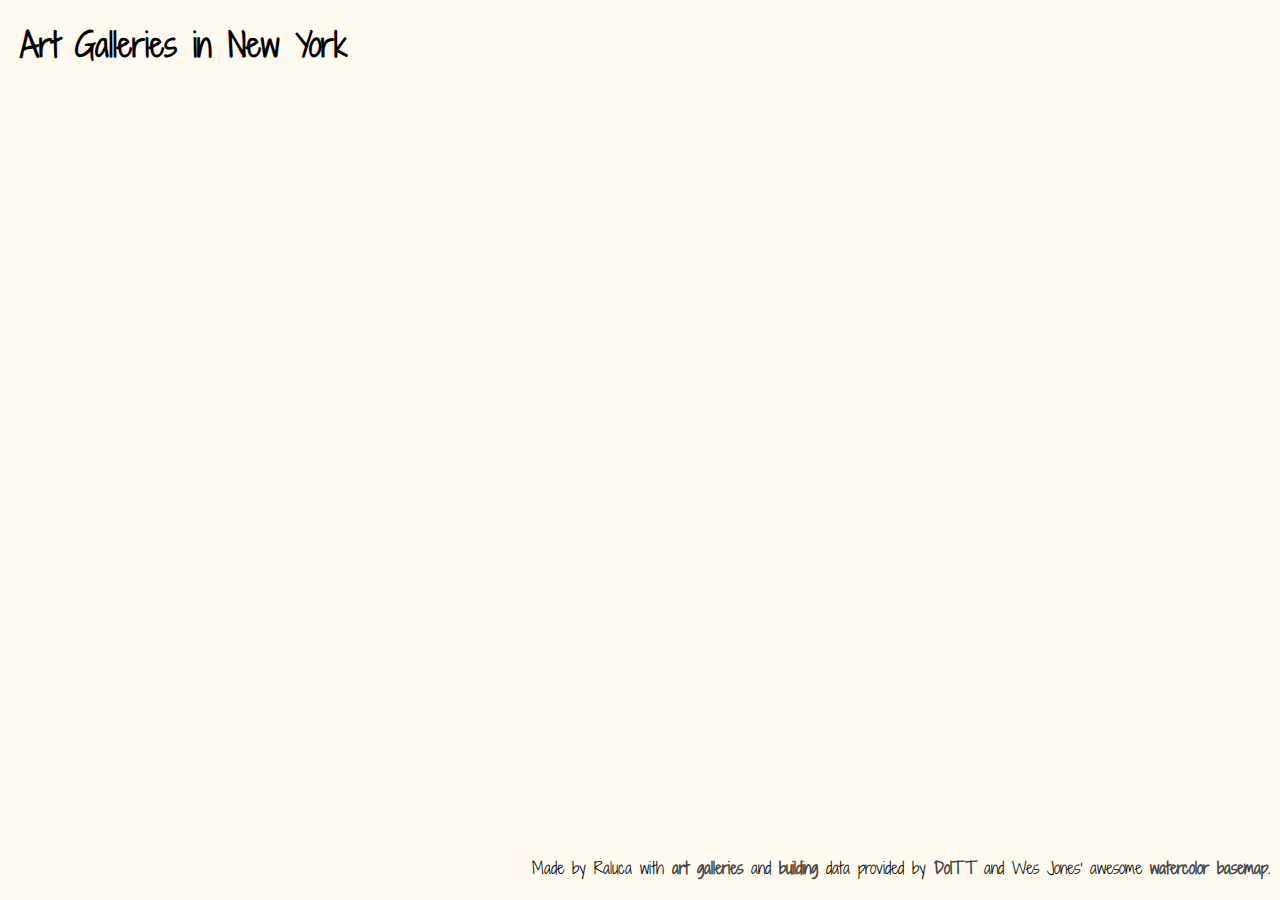
<file: js-api-demos/index.html>
<!DOCTYPE html>
<html>
  <head>
    <meta charset="utf-8" />
    <meta name="viewport" content="initial-scale=1" />
    <title>Art Galleries in New York</title>
    <link href="https://fonts.googleapis.com/css?family=Shadows+Into+Light+Two" rel="stylesheet" />
    <link rel="stylesheet" href="https://js.arcgis.com/4.26/esri/css/main.css" />
    <link rel="stylesheet" href="custom.css" />
    <script src="https://js.arcgis.com/4.26/"></script>
    <script src="main.js"></script>
  </head>

  <body>
    <div id="viewDiv"></div>
    <header>
      <h1>Art Galleries in New York</h1>
    </header>
    <footer>
      Made by Raluca with
      <a href="https://data.cityofnewyork.us/Recreation/New-York-City-Art-Galleries/tgyc-r5jh/data" target="_blank"
        >art galleries</a
      >
      and <a href="http://www1.nyc.gov/site/doitt/initiatives/3d-building.page" target="_blank">building</a> data
      provided by <a href="http://www1.nyc.gov/site/doitt/index.page" target="_blank">DoITT</a> and Wes Jones' awesome
      <a href="https://www.esri.com/arcgis-blog/products/product/mapping/watercolour-map/" target="_blank"
        >watercolor basemap</a
      >.
    </footer>
  </body>
</html>
</file>
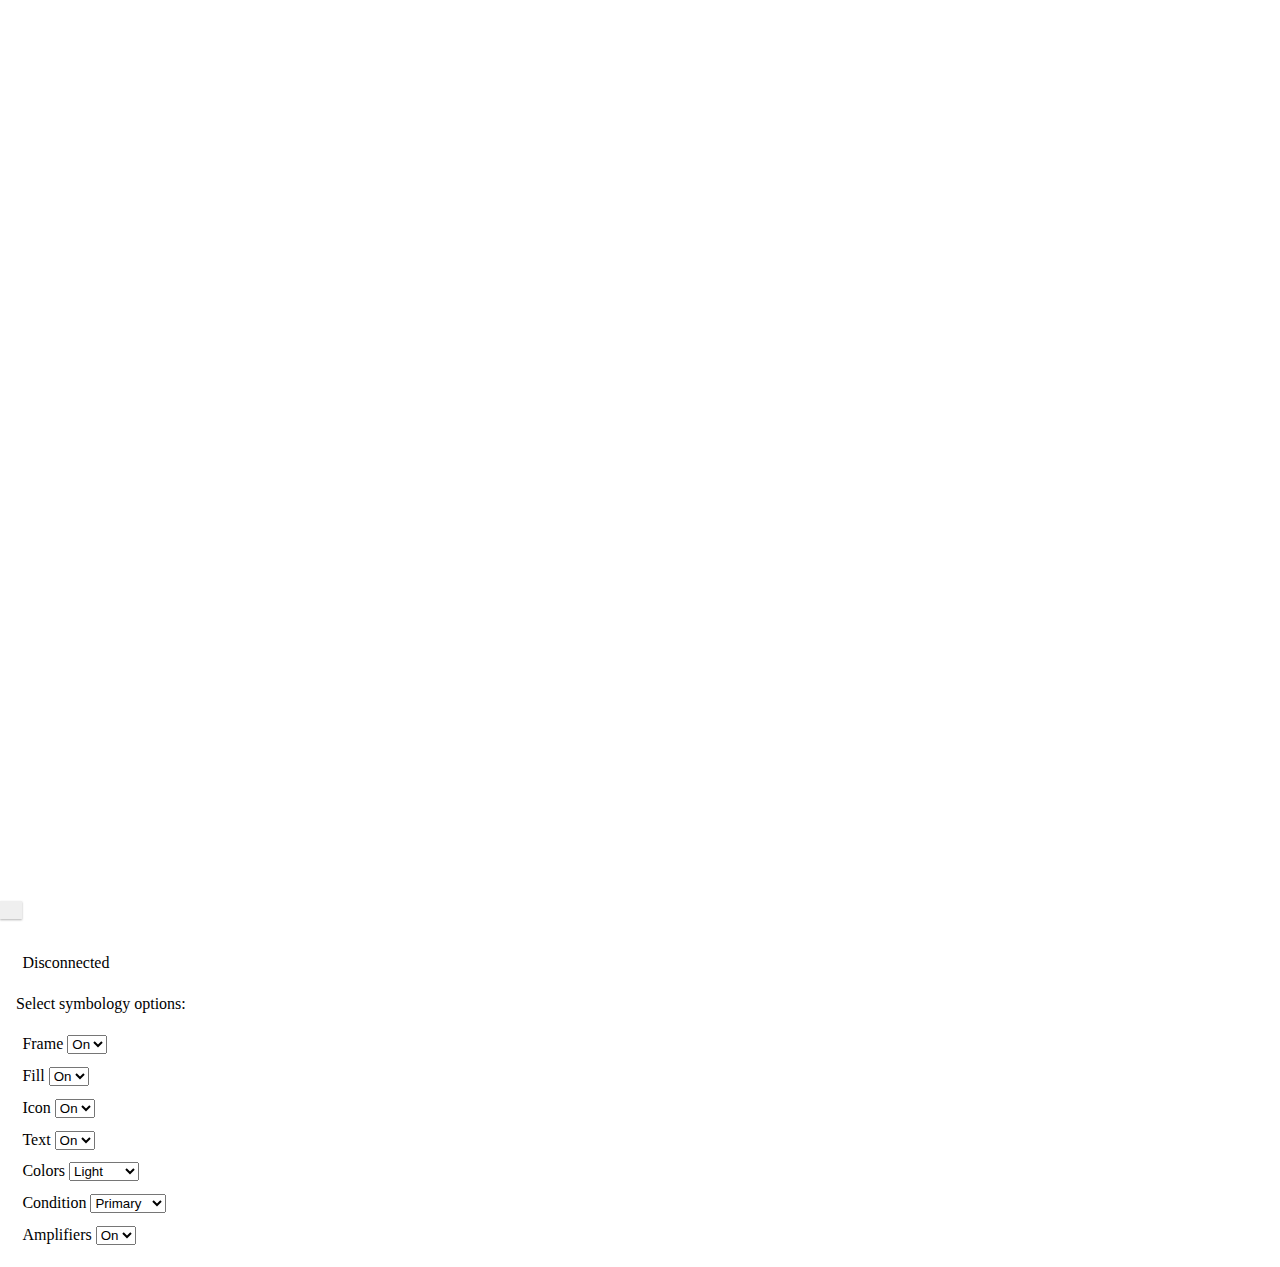
<file: js-api-demos/Boston_time_military/index.html>
<!DOCTYPE html>
<html>
	<head>
		<meta charset="utf-8" />
		<meta name="viewport" content="initial-scale=1,maximum-scale=1,user-scalable=no" />
		
		<title>Boston real-time - military symbols</title>

		<link rel="stylesheet" href="https://js.arcgis.com/4.27/esri/themes/light/main.css" />
		<link rel="stylesheet" href="custom.css" />
		
		<script src="https://js.arcgis.com/4.27/"></script>
		<script src="main.js"></script>
	</head>

	<body>
		<div id="viewDiv"></div>
		<div id="controlDiv" style="height: 32px; width: 32px;">
			<input class="esri-component esri-widget--button esri-widget esri-interactive"
				style="border: none; box-shadow: rgba(0, 0, 0, 0.3) 0px 1px 2px; font-family: 'CalciteWebCoreIcons';"
				type="button"
				id="spin-btn"
				value="&#xe66e;"
		/></div>  
		<div id="options" class="esri-widget" style="width: 300px;">
			<div id="connectionStatus" class="esri-widget">Disconnected</div>
			<p>Select symbology options:</p>
			<div>
				<label for="sym-frame">Frame</label>
				<select id="sym-frame">
					<option value="ON" selected>On</option>
					<option value="OFF">Off</option>
				</select>
			</div>
			<div>
				<label for="sym-fill">Fill</label>
				<select id="sym-fill">
					<option value="ON" selected>On</option>
					<option value="OFF">Off</option>
				</select>
			</div>
			<div>
				<label for="sym-icon">Icon</label>
				<select id="sym-icon">
					<option value="ON" selected>On</option>
					<option value="OFF">Off</option>
				</select>
			</div>
			<div>
				<label for="sym-text">Text</label>
				<select id="sym-text">
					<option value="ON" selected>On</option>
					<option value="OFF">Off</option>
				</select>
			</div>
			<div>
				<label for="sym-colors">Colors</label>
				<select id="sym-colors">
					<option value="LIGHT" selected>Light</option>
					<option value="MEDIUM">Medium</option>
					<option value="DARK">Dark</option>
				</select>
			</div>
			<div>
				<label for="sym-condition">Condition</label>
				<select id="sym-condition">
					<option value="PRIMARY" selected>Primary</option>
					<option value="ALTERNATE">Alternate</option>
				</select>
			</div>
			<div>
				<label for="sym-amplifiers">Amplifiers</label>
				<select id="sym-amplifiers">
					<option value="ON" selected>On</option>
					<option value="OFF">Off</option>
				</select>
			</div>
		</div>

	</body>
</html>
</file>
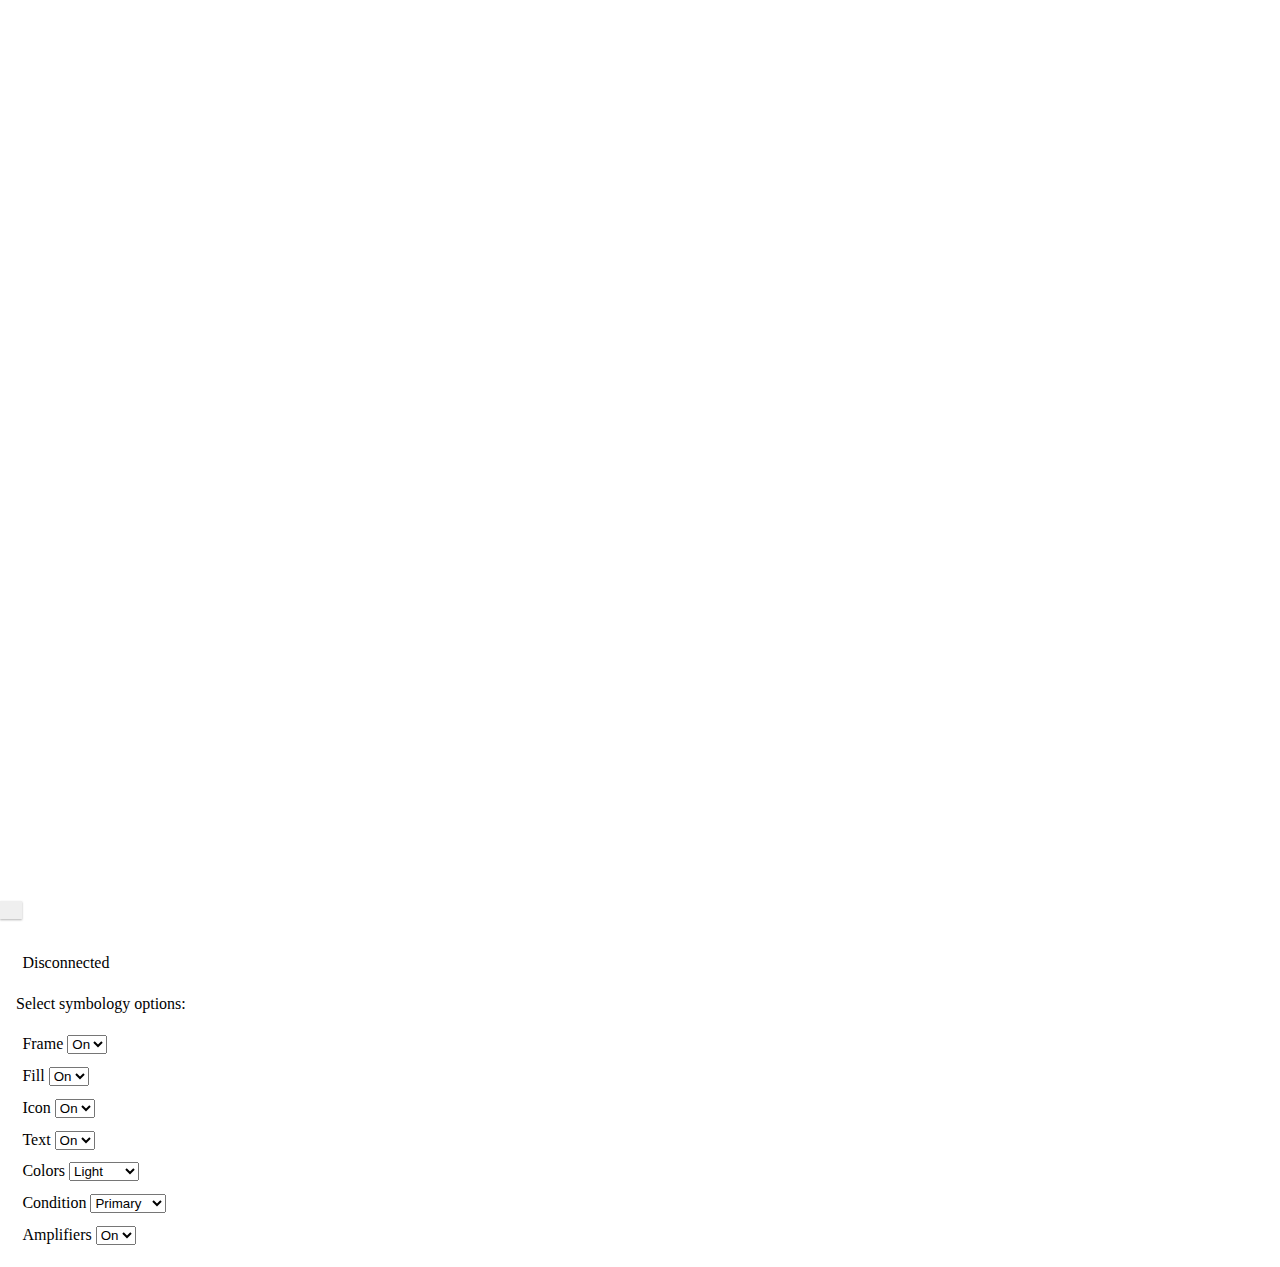
<file: js-api-demos/Boston_time_military/monterey_3D_stream_config.html>
<!DOCTYPE html>
<html>
<head>
	<meta charset="utf-8" />
	<meta name="viewport" content="initial-scale=1,maximum-scale=1,user-scalable=no" />
	<title>Monterey COP - 3D with Config</title>
	<style>
		html,
		body,
		#viewDiv {
			padding: 0;
			margin: 0;
			height: 100%;
			width: 100%;
		}
		#options {
			padding: 1em;
		}
		#options > div {
			padding: 0.4em;
		}
		select {
			font-family: "Avenir Next W00", "Helvetica Neue", Helvetica, Arial, sans-serif;
		}
	</style>
	<link rel="stylesheet" href="https://js.arcgis.com/4.26/esri/themes/light/main.css" />
	<script src="https://js.arcgis.com/4.26/"></script>
	<script>
	var streamLayer;
	require([
		"esri/config",
		"esri/portal/Portal",
		"esri/Map",
		"esri/views/SceneView",
		"esri/layers/FeatureLayer",
        "esri/layers/StreamLayer",
		"esri/renderers/DictionaryRenderer",
		"esri/widgets/Expand",
		"esri/widgets/BasemapGallery",
		"esri/widgets/LayerList",
		"esri/widgets/CoordinateConversion",
		"esri/widgets/Fullscreen",
		"esri/widgets/Feature",
		"esri/layers/support/FeatureEffect",
		"esri/layers/support/FeatureFilter"
	], function(
		esriConfig,
		Portal,
		Map,
		SceneView,
		FeatureLayer,
        StreamLayer,
		DictionaryRenderer,
		Expand,
		BasemapGallery,
		LayerList,
		CoordinateConversion,
		Fullscreen,
		Feature,
		FeatureEffect,
		FeatureFilter
	) { 
	
		
		var streamLayerView;
		
		var map = new Map({
			ground: "world-topobathymetry",
            basemap: "topo-vector"
		});
		
		
		var sceneView = new SceneView({
			container: "viewDiv",
			map: map,
			qualityProfile: "high",
			environment: {
				lighting: {
					directShadowsEnabled: true,
					ambientOcclusionEnabled: true
				},
				atmosphere: {
					quality: "high"
				}
			},
			camera: {
				position: {
					x: -121.8830184,
					y: 36.4277574,
					z: 4000
				}, 
				heading: 0,
				tilt: 75
			},
			highlightOptions: {
				color: [255, 255, 255, 0.25],
				haloColor: [255,0,0,1],
				//fillOpacity: 0.75,
				haloOpacity: 0.55
			}
		});
		
		// setup dictionary renderer for land units based on 2525c style
		dictRenderer2525C = new DictionaryRenderer({
            url: "https://www.arcgis.com/sharing/rest/content/items/64d5c3d58a924cd98587fd80f9ec4ef1", //2525c
			fieldMap: {   //only map the symbol ID, speed and unique designation
            	sidc: "sidc_2525c",
            	speed: "Speed",
           	 	uniquedesignation: "uniquedesignation"
          	},
          	config: {  
				frame: "ON",
				fill: "ON",
				icon: "ON",
				text: "ON",
				colors: "LIGHT",
				condition:  "PRIMARY",
				amplifiers: "ON"
          	}
        });

		// setup dictionary renderer for CoT (cursor on target) events based on 2525c style
		// this is similar to the renderer configured for land units, with a few small differences
		dictRenderer2525C_cot = new DictionaryRenderer({
            url: "https://www.arcgis.com/sharing/rest/content/items/64d5c3d58a924cd98587fd80f9ec4ef1", //2525c
            scaleExpression:"0.8",	//scale the symbols to be a little smaller than land units
			fieldMap: {				//the only field that needs to be mapped is the symbol ID code
            	sidc: "sidc_2525c"
          	},
          	config: {
				frame: "ON",
				fill: "ON",
				icon: "ON",
				text: "ON",
				colors: "LIGHT",
				condition:  "PRIMARY",
				amplifiers: "ON"
          	}
        });

		// setup dictionary renderer for air tracks, based on 2525c style
		// also similar to the renderer configured for land units, but with a few small differences
		dictRenderer2525C_air = new DictionaryRenderer({
			url: "https://www.arcgis.com/sharing/rest/content/items/64d5c3d58a924cd98587fd80f9ec4ef1", //2525c
    		scaleExpression:"1.25",	// set a scale expression so it appears a little larger than land units
         	fieldMap: {				// only need to map the symbol ID code, speed and unique designation
            	sidc: "sidc",
            	speed: "Speed",
            	uniquedesignation: "uniquedesignation"
          	},
          	config: {
				frame: "ON",
				fill: "ON",
				icon: "ON",
				text: "ON",
				colors: "LIGHT",
				condition:  "PRIMARY",
				amplifiers: "ON"
          	}
        });

		// setup the popup template to only display a few of the attributes
		var popupTemplateUnits = {
			title: "Friendly Land Units: {uniquedesignation}",
			content: [
				{
					type: "fields",
					fieldInfos: [
						{
							fieldName: "owningunit",
							label: "Higher Formation"
						},						
						{
							fieldName: "staffcomment",
							label: "Staff Commment"
						},						
						{
							fieldName: "speed",
							label: "Speed"
						},						
						{
							fieldName: "status911",
							label: "Alert"
						},		
						{
							fieldName: "sidc_2525c",
							label: "SIDC"
						}
					]
				}
			]
		};

		// setup the popup template for air tracks
		var popupTemplateAirUnits = {
			title: "Friendly Air Units: {uniquedesignation}",
			content: [
				{
					type: "fields",
					fieldInfos: [
						{
							fieldName: "owningunit",
							label: "Higher Formation"
						},						
						{
							fieldName: "speed",
							label: "Speed"
						},						
						{
							fieldName: "sidc",
							label: "SIDC"
						}
					]
				}
			]
		};

		// configure the Land Units stream layer
        friendlyLandStreamLayer = new StreamLayer({
 		  url: "https://defenserealtime.esri.com:6443/arcgis/rest/services/monterey_landtracks_stream-service-out/StreamServer",
          title: "Friendly Land Tracks", 
          outFields: ["*"],
          elevationInfo: {
			mode: "relative-to-ground"  // if the data doesn't have a Z-value and `relative-to-ground` is used for placement, a leader line is applied
  		  },
          popupTemplate: popupTemplateUnits,
		  renderer: dictRenderer2525C
        });

		// configure the Air Tracks stream layer
        friendlyAirStreamLayer = new StreamLayer({
 		  url: "https://defenserealtime.esri.com:6443/arcgis/rest/services/monterey_airtracks_stream-service-out/StreamServer",
          title: "Friendly Air Tracks", 
          outFields: ["*"],
          elevationInfo: {
				mode: "absolute-height",	// air tracks have a z-value, so we want to use absolute-height
				offset: 300					// but we add an offset so that it appears at a higher altitude than the land units which have leader lines
  		  },
          popupTemplate: popupTemplateAirUnits,
 		  renderer: dictRenderer2525C_air	// remember to use the specific dictionary renderer configured for air tracks
        });

		// configure the CoT (cursor on target) stream layer
        cotStreamLayer = new StreamLayer({
 		  url: "https://defenserealtime.esri.com:6443/arcgis/rest/services/monterey_cot_stream-service-out/StreamServer",
          title: "CoT Reports", 
          outFields: ["*"],
          elevationInfo: {
			//mode: "relative-to-ground",	// this data does have a Z value, so `relative-to-ground` will place it relative to the surface using the z value and no leader line
			mode: "on-the-ground",	// drape the symbols on the ground
            featureExpressionInfo: {	// however I don't want to use the data's z-value, so I can set an expression for it to be zero
    			expression: "0",
    		},
			offset: 15					// and then set an offset so that the billboarded symbol appears fully above ground
  		  },
          renderer: dictRenderer2525C_cot
        });


		// add the 3 layers to the map
		map.add(friendlyLandStreamLayer);
		map.add(friendlyAirStreamLayer);
		map.add(cotStreamLayer);

		// this is a widget that calls rotateView to spin the scene on an axis
		var spinning = false;
		
		function rotateView(angle) {
		 	if ( angle < 360 && spinning ) {
		 		sceneView.goTo(
		 			{
		 				position: {
		 					x: -121.8830184-((Math.sin((angle/180)*Math.PI))/5),
		 					y: 36.4277574+((1-Math.cos((angle/180)*Math.PI))/5),
		 					z: 4000,
		 					spatialReference: {
		 						wkid: 4326
		 					}
		 				},
		 				heading: angle,
		 				tilt: 75
		 			},
		 			{
		 				speedFactor: 0.2,
		 				easing: "linear"
		 			}
		 		);
		 		 window.setTimeout(function() {
		 		 	rotateView((angle+5) % 360);
		 		 }, 2000);
		 	}
		 }
		
		// this is a function called by the Options tool to change configuration settings for the dictionary renderer
		function adjustRenderer() {
			var adjustedDictionaryRenderer;
			adjustedDictionaryRenderer = dictRenderer2525C.clone();
			with(adjustedDictionaryRenderer.config) {
				frame = document.getElementById("sym-frame").value;
				fill = document.getElementById("sym-fill").value;
				icon = document.getElementById("sym-icon").value;
				text = document.getElementById("sym-text").value;
				colors = document.getElementById("sym-colors").value;
				condition = document.getElementById("sym-condition").value;
				amplifiers = document.getElementById("sym-amplifiers").value;
			}
			friendlyLandStreamLayer.renderer = adjustedDictionaryRenderer; //we only do this for the land units, to show the difference
			//friendlyAirStreamLayer.renderer = adjustedDictionaryRenderer;
			//cotStreamLayer.renderer = adjustedDictionaryRenderer;
		}		
		
		// configure the scene view and add tools
		sceneView
			.when(function() {
				sceneView.ui.add("controlDiv", "top-left");	// scene view
				sceneView.ui.add(new Fullscreen({
					view: sceneView
				}), "top-left");
				sceneView.ui.add(new Expand({				// Coordinate Conversion
					view: sceneView,
					content: new CoordinateConversion({
						view: sceneView
					}),
					expandIconClass: "esri-icon-applications",
					expandTooltip: "Coordinate Converter"
				}), "top-left");
				sceneView.ui.add(new Expand({				// Basemap Gallery
					view: sceneView,
					content: new BasemapGallery({
						view: sceneView
					}),
					expandTooltip: "Basemap Gallery"
				}), "top-left");
				sceneView.ui.add(new Expand({				// Layer List
					view: sceneView,
					content: new LayerList({
						view: sceneView
					}),
					expandTooltip: "Layer List"
				}), "top-left");
				sceneView.ui.add(new Expand({				// Dictionary Renderer symbology configuration options
					view: sceneView,
					content: options,
					expandIconClass: "esri-icon-settings",
					expandTooltip: "Options"
				}), "bottom-left");
			}
		);
		
		
		document.getElementById("spin-btn").addEventListener("click", function() {
			switch(spinning) {
				case false:
					spinning = true;
					rotateView(sceneView.camera.heading);
					break;
				case true:
					spinning = false;
					break;
			}
		});
		
		// show connection status to the land units stream service
		sceneView.ui.add(connectionStatus, "top-right");
		connectionStatus.style.display = "inline-flex";

		sceneView.whenLayerView(friendlyLandStreamLayer).then(function(layerView) {
			streamLayerView = layerView;

			if (layerView.connectionStatus === "connected") {
				processConnect();
			}

			layerView.watch("connectionStatus", function(value) {
				if (value === "connected") {
					processConnect();
				} else {
					processDisconnect();
				}
			});
			
			const highlightQuery = friendlyLandStreamLayer.createQuery();

			// monitor the land units stream for a status911 change to highlight any alerted units
			streamLayerView.on("data-received", (event) => {
				if (event.attributes["status911"] === 1) {
					console.log("Alert: " + event.attributes["uniquedesignation"]);

				}
			});

			
		});
			 
		
		document.getElementById("sym-frame").addEventListener("change", function() {
			adjustRenderer();
		});
		
		document.getElementById("sym-fill").addEventListener("change", function() {
			adjustRenderer();
		});
		
		document.getElementById("sym-icon").addEventListener("change", function() {
			adjustRenderer();
		});
		
		document.getElementById("sym-text").addEventListener("change", function() {
			adjustRenderer();
		});
		
		document.getElementById("sym-colors").addEventListener("change", function() {
			adjustRenderer();
		});
		
		document.getElementById("sym-condition").addEventListener("change", function() {
			adjustRenderer();
		});
		
		document.getElementById("sym-amplifiers").addEventListener("change", function() {
			adjustRenderer();
		});
	});


    function processConnect() {
		  connectionStatus.style.backgroundColor = "#ffffff";
          connectionStatus.innerHTML = "connected";
    }

    function processDisconnect() {
          connectionStatus.style.backgroundColor = "orange";
          connectionStatus.innerHTML = "reconnecting";
    }	

</script>
</head>
<body>
	<div id="viewDiv"></div>
	<div id="controlDiv" style="height: 32px; width: 32px;">
		<input class="esri-component esri-widget--button esri-widget esri-interactive"
			style="border: none; box-shadow: rgba(0, 0, 0, 0.3) 0px 1px 2px; font-family: 'CalciteWebCoreIcons';"
			type="button"
			id="spin-btn"
			value="&#xe66e;"
		/></div>  
	<div id="options" class="esri-widget" style="width: 300px;">
    	<div id="connectionStatus" class="esri-widget">Disconnected</div>
		<p>Select symbology options:</p>
		<div>
			<label for="sym-frame">Frame</label>
			<select id="sym-frame">
				<option value="ON" selected>On</option>
				<option value="OFF">Off</option>
			</select>
		</div>
		<div>
			<label for="sym-fill">Fill</label>
			<select id="sym-fill">
				<option value="ON" selected>On</option>
				<option value="OFF">Off</option>
			</select>
		</div>
		<div>
			<label for="sym-icon">Icon</label>
			<select id="sym-icon">
				<option value="ON" selected>On</option>
				<option value="OFF">Off</option>
			</select>
		</div>
		<div>
			<label for="sym-text">Text</label>
			<select id="sym-text">
				<option value="ON" selected>On</option>
				<option value="OFF">Off</option>
			</select>
		</div>
		<div>
			<label for="sym-colors">Colors</label>
			<select id="sym-colors">
				<option value="LIGHT" selected>Light</option>
				<option value="MEDIUM">Medium</option>
				<option value="DARK">Dark</option>
			</select>
		</div>
		<div>
			<label for="sym-condition">Condition</label>
			<select id="sym-condition">
				<option value="PRIMARY" selected>Primary</option>
				<option value="ALTERNATE">Alternate</option>
			</select>
		</div>
		<div>
			<label for="sym-amplifiers">Amplifiers</label>
			<select id="sym-amplifiers">
				<option value="ON" selected>On</option>
				<option value="OFF">Off</option>
			</select>
		</div>
	</div>
</body>
</html>
</file>
<file: js-api-demos/custom.css>
html,
body,
#viewDiv {
  padding: 0;
  margin: 0;
  height: 100%;
  width: 100%;
  background-color: floralwhite;
  font-family: 'Shadows Into Light Two', cursive;
}
.esri-popup__main-container {
  font-family: 'Shadows Into Light Two', cursive;
  font-size: 2em;
  background-image: url("./img/background.png");
  background-position: right center;
  background-repeat: no-repeat;
  background-color: floralwhite !important;
  margin-top: 50px;
}

.esri-popup__content p {
  font-size: 1.1em;
}

.esri-search__submit-button.esri-widget-button {
  display: none !important;
}

.esri-search__input-container {
  background-color: floralwhite;
  font-family: 'Shadows Into Light Two', cursive;
}

.esri-component.esri-attribution.esri-widget {
  opacity: 0.6;
  background-color: transparent;
}

.esri-attribution__sources.esri-interactive {
  font-size: 0.7em;
}

.esri-popup__header {
  text-align: center;
  font-size: 1.5em;
}

.esri-popup__footer {
  display: none !important;
}

.esri-widget {
  background-color: transparent;
}

header {
  position: absolute;
  left: 0;
  top: 0;
  padding-left: 20px;
}

footer {
  position: absolute;
  right: 10px;
  bottom: 20px;
}

a, a:visited {
  text-decoration: none;
  font-weight: bold;
  color: #444;
}

.esri-attribution__powered-by {
  display: none;
}
#paneDiv {
  position: absolute;
  top: 12px;
  left: 62px;
  width: 80%;
  padding: 12px 12px 12px 12px;
  background-color: rgba(255, 255, 255, 0.85);
  border: 1px solid white;
  color: black;
}
</file>
<file: js-api-demos/Boston_time_military/custom.css>
html,
body,
#viewDiv {
	padding: 0;
	margin: 0;
	height: 100%;
	width: 100%;
}
#options {
	padding: 1em;
}
#options > div {
	padding: 0.4em;
}
select {
	font-family: "Avenir Next W00", "Helvetica Neue", Helvetica, Arial, sans-serif;
}
</file>
